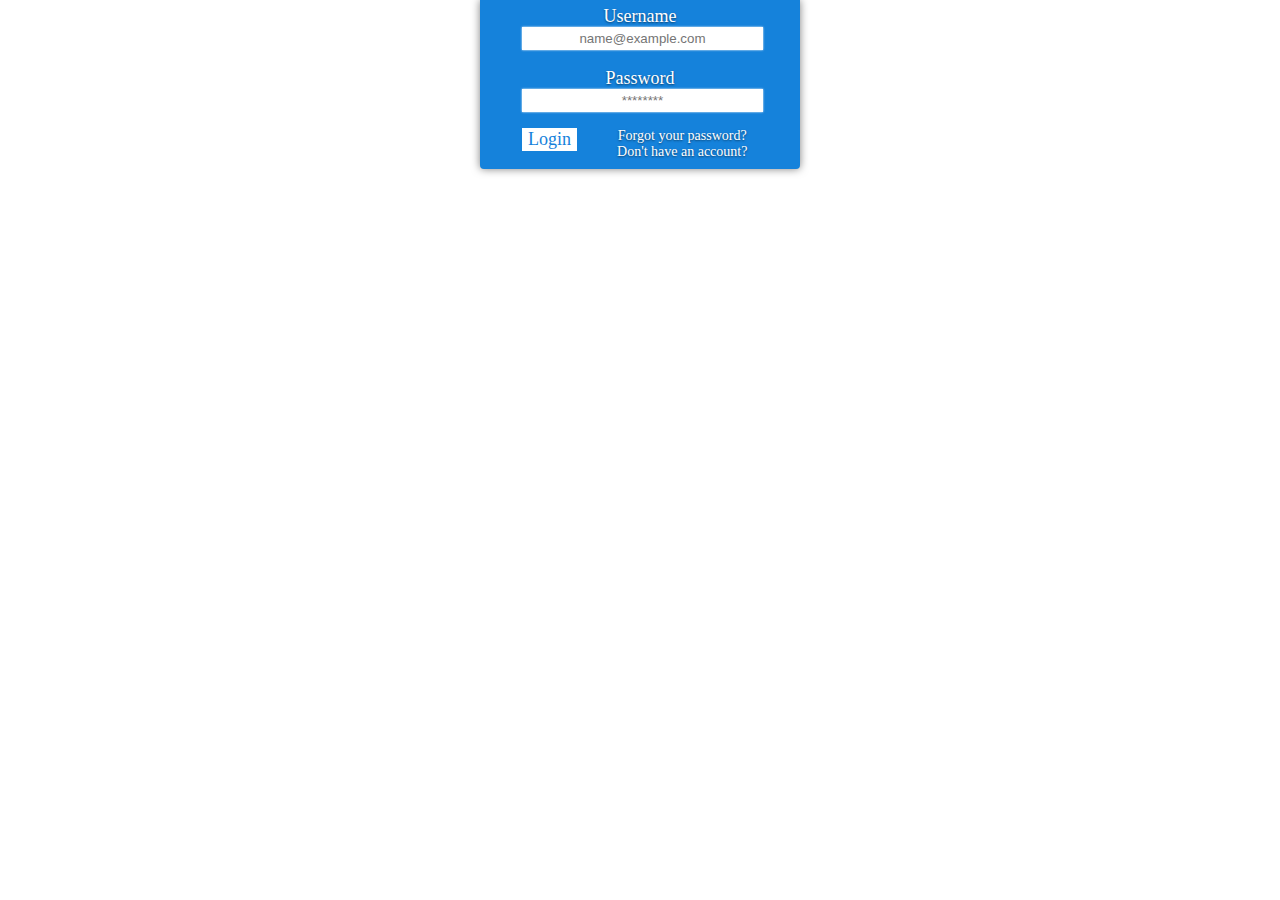
<file: index.html>
<!DOCTYPE html>
<html>
<head>
<!--[if lt IE 9]>
<script src="http://html5shim.googlecode.com/svn/trunk/html5.js"></script>
<![endif]-->
<title>ToDo Login</title>
<link href="css/style.css" rel="stylesheet">
<meta charset="utf-8">
</head>
<body>

	<div>
		<form action="post">
			<fieldset>
				<label>
					Username
					<br>
					<input type='text' placeholder="name@example.com">
				</label>
			</fieldset>

			<fieldset>
				<label>
					Password
					<br>
					<input type='password' placeholder="********">
				</label>	
			</fieldset>

			<fieldset>
				<button type="submit">Login</button> <a href="forpassword.html">Forgot your password?</a><br>
				<a href="reg.html">Don't have an account? </a>
			</fieldset>
		</form>
	</div>


</body>
<html>
</file>
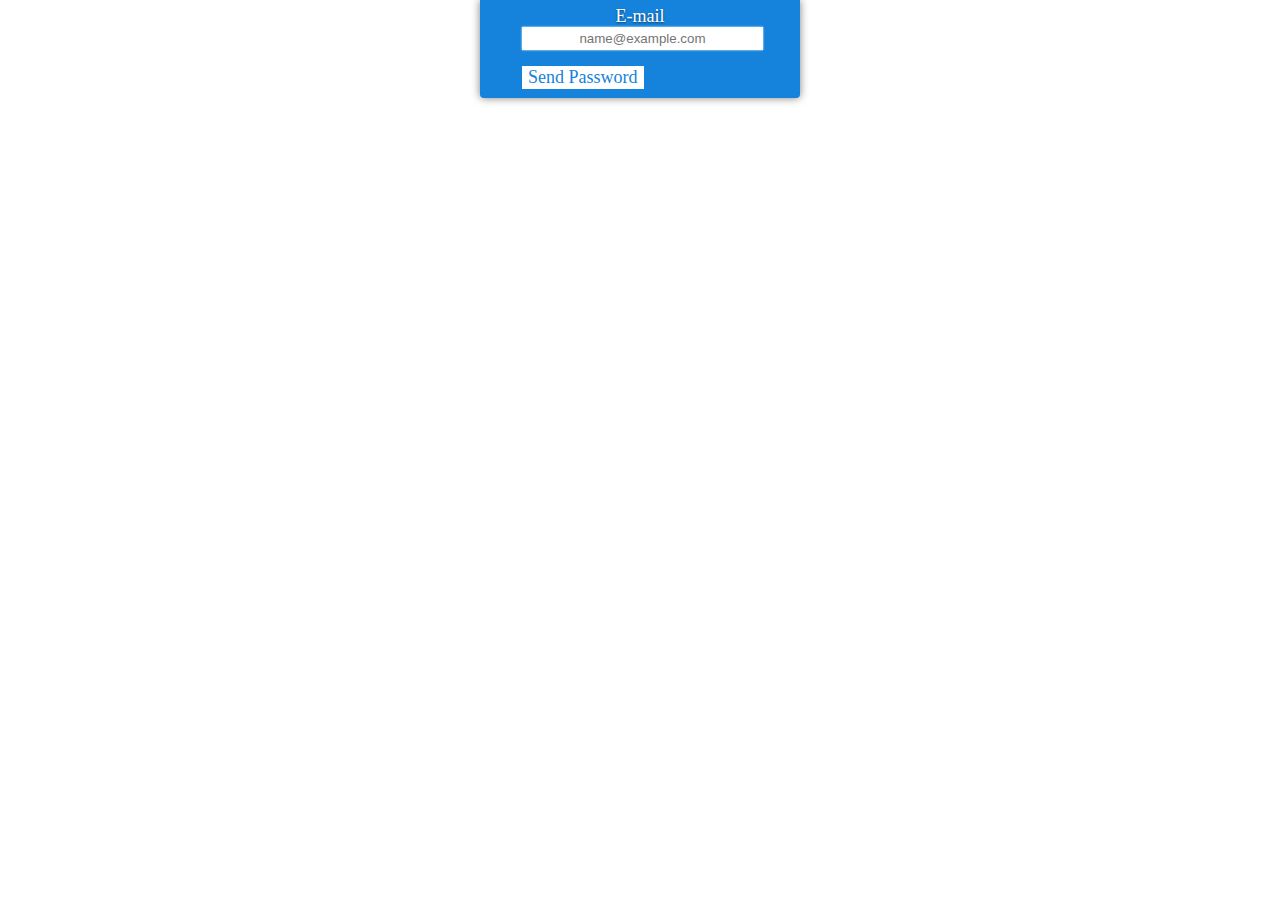
<file: forpassword.html>
<!DOCTYPE html>
<html>
<head>
<!--[if lt IE 9]>
<script src="http://html5shim.googlecode.com/svn/trunk/html5.js"></script>
<![endif]-->
<title>ToDo Register</title>
<link href="css/style.css" rel="stylesheet">
<meta charset="utf-8">
</head>
<body>

	<div>
		<form action="post">
			
			<fieldset>
				<label>
					E-mail
					<br>
					<input type='text' placeholder="name@example.com">
				</label>	
			</fieldset>

			<fieldset>
				<button type="submit">Send Password</button>
			</fieldset>
		</form>
	</div>


</body>
<html>
</file>
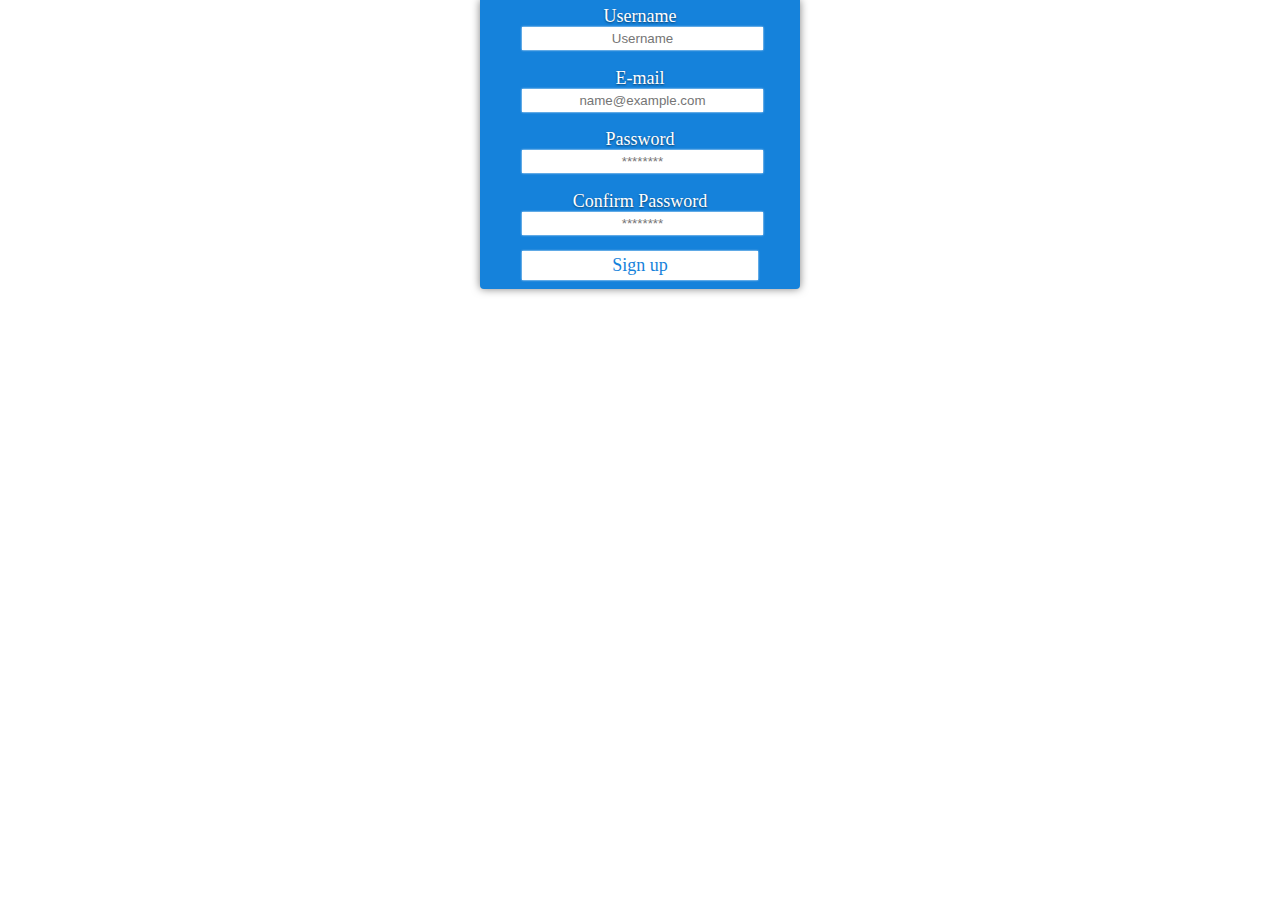
<file: reg.html>
<!DOCTYPE html>
<html>
<head>
<!--[if lt IE 9]>
<script src="http://html5shim.googlecode.com/svn/trunk/html5.js"></script>
<![endif]-->
<title>ToDo Register</title>
<link href="css/style.css" rel="stylesheet">
<meta charset="utf-8">
</head>
<body>

	<div>
		<form action="post" class="register">
			<fieldset>
				<label>
					Username
					<br>
					<input type='text' placeholder="Username">
				</label>
			</fieldset>

			<fieldset>
				<label>
					E-mail
					<br>
					<input type='text' placeholder="name@example.com">
				</label>	
			</fieldset>

			<fieldset>
				<label>
					Password
					<br>
					<input type='password' placeholder="********">
				</label>	
			</fieldset>

			<fieldset>
				<label>
					Confirm Password
					<br>
					<input type='password' placeholder="********">
				</label>	
			</fieldset>

			<fieldset>
				<input type="submit" class="submit" value="Sign up">
			</fieldset>
		</form>
	</div>

<script src="js/jquery.js"></script>
<script src="js/custom.js"></script>
</body>
<html>
</file>
<file: css/style.css>
.hide {
	display: none;
}
.show {
	display: inherit;
}
#user_name {
	margin-right: 15px;
	display: inline-block;
	padding-left: 20px;
	background-image: url('../img/icons/white/user_icon&16.png');
	background-repeat: no-repeat;
	background-position: top 2px left;
}

#user_name img {
	margin-top: 2px;
}

.user-name {
	float:right;
}

.user-dropdown a:hover {
	text-shadow: 1px 1px 1px rgb(21,130,219);
	color:black;
}

.user-name li {
	padding-left: 20px;
	display: inherit;
}


.user-name li a{
	display: inherit;
	text-decoration: none;
	color: white;
	font-size: 13px;
}

.user-dropdown {
	display: none;
	margin-left: 30px;
	text-align: right;
	padding-right: 20px;
	border-bottom-left-radius: 4px;
	border-bottom-right-radius: 4px;
	padding-bottom: 5px;
	margin-top: 11px;
	font-size: 11px;
	padding-left: 10px;
	position: absolute;
	background: rgb(21,130,219);
}

body a {
	color:white;
	text-decoration: none;
	text-transform: none;
}

body {
	font-family: "nevis", Tahoma sans-serif;
	margin: 0;
}

body form {
	font-size: 18px;
	border-bottom-right-radius: 4px;
	border-bottom-left-radius: 4px;
	text-align: center;
	box-shadow: 0 0 9px rgba(0, 0, 0, 0.5);
	text-shadow: 0 1px 2px rgba(0, 0, 0, 0.5);
	color: white;
	margin: 0 37.5%;
	width: 25%;
	background-color: rgb(21,130,219);
}

body form .submit {
	font-size: 18px;
	margin-left: 10%;
	float: left;
	font-family: "Nevis", Tahoma sans-serif;
	border: none;
	background: white;
	color: rgb(21,130,219);
}

body fieldset {
	text-align: center;
	border:none;
}

body fieldset:last-child {
	font-size: 14px;
}
body fieldset input {	
	text-align: center;
	padding: 4px 5px;
	border: white;
	background: white;
	box-shadow: 0 0 2px white;
	margin-left: 5px;
	width: 80%;
}
body fieldset button {
	font-size: 18px;
	margin-left: 10%;
	float: left;
	font-family: "Nevis", Tahoma sans-serif;
	border: none;
	background: white;
	color: rgb(21,130,219);
}

header nav {
	padding: 10px 1%;
	text-shadow: 0 0 1px black;
	color: white;
	font-family: TahomaBold;
	font-size: 18px;
	background-color: rgb(21,130,219);
}

header nav .today-count {
	box-shadow: 0 0 1px black;
	text-shadow: 1px 1px 1px white;
	font-size: 11px;
	color: rgba(0, 0, 0, 0.8);
	border-radius: 200px;
	background: white;
	padding: 0 3px;
}
header .dropdown-menu {
	cursor: pointer;
	display: none;
	border-bottom-left-radius: 4px;
	border-bottom-right-radius: 4px;
	padding-bottom: 5px;
	margin-top: 4px;
	box-shadow: 1px 1px 1px black;
	font-size: 12px;
	padding-left: 10px;
	position: absolute;
	background: rgb(21,130,219);
}

header .dropdown-menu li:hover {
	text-shadow:1px 1px 1px rgb(21,130,219);
	color: rgba(0, 0, 0, 0.7);
}

header .dropdown-menu li:first-child {
	font-size: 15px;
}

header nav .logo {
	padding-right: 25px;
	background-image: url(../img/icons/white/sq_br_down_icon&16.png);
	background-repeat: no-repeat;
	background-position: center right;
}


.nav{
	padding:0;
	margin:0;
	list-style: none;
}

header li {
	font-size: 17px;
	margin-right: 30px;
	display: inline;
}


.nav > li:first-child {
	margin-right: 50px;
	font-size: 22px;
	float:left;

}

header li span {
	box-shadow: 0 0 1px black;
	text-shadow: 1px 1px 1px white;
	font-size: 11px;
	color: rgba(0, 0, 0, 0.8);
	border-radius: 200px;
	background: white;
	padding: 0 3px;
}

body aside ul {
	padding-left: 10px;
	list-style: none;
}

body aside {
	display: inline-block;
	text-shadow: 1px 2px 2px white;
	font-family: "TahomaBold", tahoma sans-serif;
	background-image: url(../img/background.png);
	box-shadow: 1px 1px 3px rgba(0, 0, 0, 0.5);
	width: auto;
	height: auto;
	background: #f3f3f3;
	padding: 10px 1% 10px 1%;
}
body aside > div {
	height: auto;
	display: inline-block;
}
body aside li.folder {
	padding: 3px 0 3px 20px;
	cursor: pointer;
	padding-left: 20px;
	background-image: url(../img/icons/black/folder_icon&16.png);
	background-repeat: no-repeat;
	background-position: top 5px left;

}

body aside .file:hover .fileDetails {
	display: inline-block;
	position: absolute;
}

body aside li.folder-open {
	padding: 3px 0 3px 20px;
	cursor: pointer;
	padding-left: 20px;
	background-image: url(../img/icons/black/folder_open_icon&16.png);
	background-repeat: no-repeat;
	background-position: top 5px left;

}

body aside .folder ul {
	padding-left: 0;
}

body aside li.file {
	margin-top: 5px;
	background-image: url(../img/icons/black/doc_lines_icon&16.png);
	background-repeat: no-repeat;
	background-position-x:16px;  
}

body aside li.file img{
	width: 12px;
	height: 12px;
	margin-right: 22px;
}
body aside .header{
	padding-bottom: 5px;
	border-bottom: solid thin rgb(21,130,219);
	font-size: 23px;
	padding-left: 20px;
	background-image: url(../img/icons/black/inbox_icon&16.png);
	background-position: center left;
	background-repeat: no-repeat;
}

aside .header img {
	margin-right: 10px;
	margin-left: 20px;
	vertical-align: middle;
}
aside .closed img {
	float:right;
	margin-right: 5%;
}

.header div {
	display: inline-block;
}

.shopping-count, .completed-count, .work-count, .today-count{
	font-size: 17px;
	padding: 0 5px;
	border-radius: 200px;
	color: white;
	text-shadow: 0 0 1px rgb(21,130,219);
	background: rgb(21,130,219);
}
.shopping-count, .work-count {
	font-size: 13px;
}

aside .folder div span {
	font-size: 13px;
	padding: 0 5px;
	border-radius: 200px;
	color: white;
	text-shadow: 0 0 1px rgb(21,130,219);
	background: rgb(21,130,219);
}

.folder-name {
	display: inline-block;
}

.header input {
	border-style: none;
	border: solid thin rgb(21,130,219);
	background: white;
}

form .text-error {
	background: rgb(21,130,219);
	color:white;
	text-shadow: 0 0 1px black;
	width: 200px;
	position: absolute;
	float:top right;
}

section article {
	margin-left: 10%;
	text-align: center;
	display: inline-block;
	font-family: TahomaBold;
	margin: auto;
	display: inline-block;
	vertical-align: top;
}

.fileDetails {
	font-size: 15px;
	display: none;
	position: inherit;
	float:right;
	text-shadow: 1px 2px 2px white;
	font-family: "TahomaBold", tahoma sans-serif;
	background-image: url(../img/background.png);
	box-shadow: 0 1px 4px rgba(0, 0, 0, 0.5);
	width: auto;
	height: auto;
	background: #f3f3f3;
	padding: 10px 1% 10px 1%;
}

.fileDetails th , .fileDetails td {
	border-collapse: collapse;
	padding:10px 0;
	border-bottom: solid thin rgb(21,130,219);
}
.fileDetails tbody tr:last-child th, .fileDetails tbody tr:last-child td {
	border-collapse: collapse;
	padding:10px 0;
	border-bottom: solid thin rgb(21,130,219);
}

.fileDetails table {
	border-collapse: collapse;
}

.hellolMsg {
	font-size: 20px;
	margin: auto 3%;

}

@font-face
{
	font-family: Nevis;
	src: url('../fonts/nevis.ttf');
	font-family: TahomaBold;
	src: url('../fonts/tahomabd.ttf');
}
</file>
